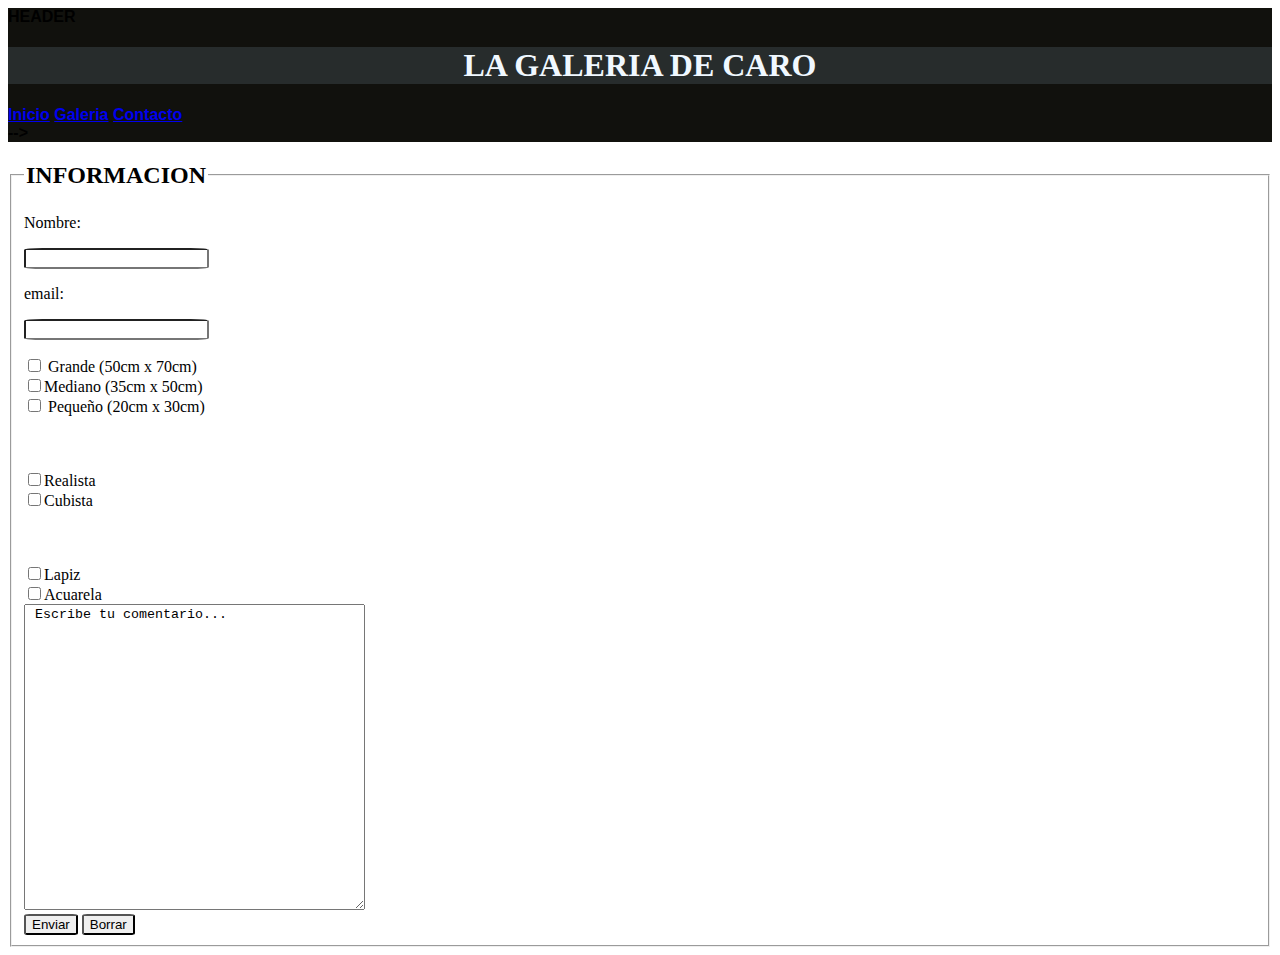
<file: formulariotpo.html>
<!DOCTYPE html>
<html lang="en">
<head>
    <meta charset="UTF-8">
    <meta http-equiv="X-UA-Compatible" content="IE=edge">
    <meta name="viewport" content="width=device-width, initial-scale=1.0">
    <link rel="shortcut icon" href="favicons/favicon.ico" type="image/x-icon">
    <link rel="stylesheet" href="formulariotpo.css".css">
    <title>Formulario de contacto</title>
</head>
<body>
    <header class="header"> HEADER
        <h1>LA GALERIA DE CARO</h1>
         <nav>
           <a href="index.html" class="enlace">Inicio</a>
            <a href="galeriatpo.css" class="enlace">Galeria</a>
            <a href="formulariotpo.html" class="enlace">Contacto</a>
         
         </nav>-->
     </header>


    <form name="formulario" method="post" target="blank" action="prueba1.html">
    <fieldset>
        <legend><h2>INFORMACION</h2></legend>
        
        <label>Nombre:
            <p><input type="text" name="Nombre" minlength="3" maxlength="15" autocomplete="off" required></p></label>
        
        <label>email:
             <p><input type="email" name="" id="email" required></p></label>
             <ul>
                 <li><input type="checkbox" name="grande" > Grande (50cm x 70cm)</li>
                 <li> <input type="checkbox" name="mediano">Mediano (35cm x 50cm)</li>
                 <li> <Input type="checkbox" name="pequeño"> Pequeño (20cm x 30cm)</li>

             </ul>
             <br><br><br>
             <ul>
                <li><input type="checkbox" name="estilorealista" >Realista</li>
                <li> <input type="checkbox" name="estilocubista">Cubista</li>
                
             </ul>
             <br><br><br>
             <ul>
                <li><input type="checkbox" name="materiall" >Lapiz</li>
                <li> <input type="checkbox" name="materiala">Acuarela</li>
                
            </ul>

       <!--<label>celular:
            <p><input type="tel" name="celular" required></p></label>
        </label>contraseña:
             <p><input type="password" name="clave" size="20" required></p></label>
             <br>-->
        <textarea name="comentario" cols="40" rows="20"> Escribe tu comentario...</textarea>
        <br>
        <input type="submit" value="Enviar"> <input type="reset" value="Borrar">
    </fieldset>
   
    </form>
</body>
</html>
</file>
<file: formulariotpo.css>
body{
    color: linear-gradient(45deg, #ff9a9e 0%, #da4016 99%, hsl(197, 76%, 36%) 100%);
    font-family: Georgia, 'Times New Roman', Times, serif;
}

.header{background-color: rgb(17, 17, 13);
    font-family: 'Lucida Sans', 'Lucida Sans Regular', 'Lucida Grande', 'Lucida Sans Unicode', Geneva, Verdana, sans-serif;
    font-weight: bold;
}
h1{
    text-align: center;
    font-size: 2em;
    color: aliceblue;
    font-family: cursive;
    background-color: rgb(39, 44, 44);
}

p{
    font-size: 1rem;
    font-weight: bold;
    font-family:Arial, Helvetica, sans-serif;
}
input{
    border-radius:10%;
}
ul {
    padding: 0%;
    margin: 0%;
    list-style-type: none;
}
</file>
